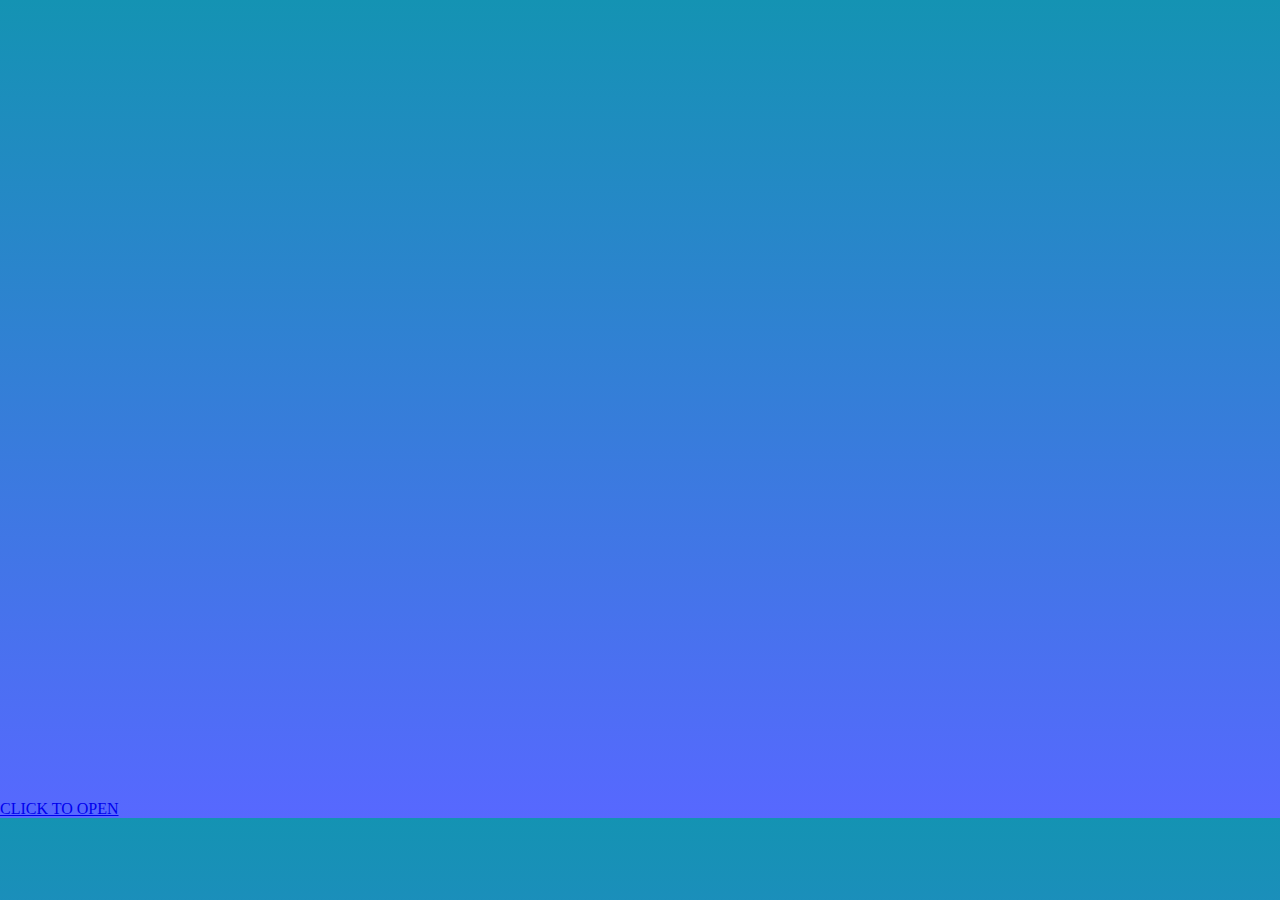
<file: Cockatiel.html>
<!DOCTYPE html>
<html lang="">
<head>
    <meta charset="utf-8">
    <meta name="viewport" content="width=device-width, initial-scale=1.0">
    <title></title>
    <link rel="stylesheet" href="style.css">
</head>

<body>
    <script src=""></script>
    <a href="https://en.wikipedia.org/wiki/Cockatiel">CLICK TO OPEN</a>
</body>
</html>
</file>
<file: style.css>
body {
     margin: 0;
    padding-top: 800px;
    background: linear-gradient(#1493b3 0%, #5768ff 100%);
}
#home {
  position: absolute;
    height: 800px;
    color: aqua;
    left: 0;
    right: 0;
    top: 0;
    bottom: 0;
    opacity: 0.83;
    display:table;
    width: 100%;
    height: 100%;
   z-index: 9; 
}


.drop{
    display: table-cell;
    position: relative;
    text-align: center;
    vertical-align: middle;
}
img {
    width: 175px;
    margin-bottom: 50px;
    border-radius: 50%;
}

.menu{
    list-style: none;
    font-family:cursive;
    position: absolute;
    top:10px;
    right: 30px;
    cursor: pointer;
    z-index: 10;
}
.line {
    height: 6px;
    width: 100px;
    background-color: cadetblue;
    margin: 8px auto;
}

.listitem{
    float: right;
    color: azure;
    padding-top: 5px;
    padding-left:9px; 
    padding-right: 9px;
    padding-bottom: 5px;
    font-family: fantasy;
    font-size: 20px;
}
.listitem:hover{
   background-color:aqua;
    font-family: 'Roboto Mono', monospace;;
    
}
p{
 font-size: 200%;   
    
}
.button {
  background-color: #4CAF50; /* Green */
  border: none;
  color: white;
  padding: 15px 32px;
  text-align: center;
  text-decoration: none;
  display: inline-block;
  font-size: 16px;
}
html{
    scroll-behavior: smooth;
    
}
.arc:hover{
    color: firebrick;
}
.Cockatiel.html{
    text-align: center;
    
}
</file>
